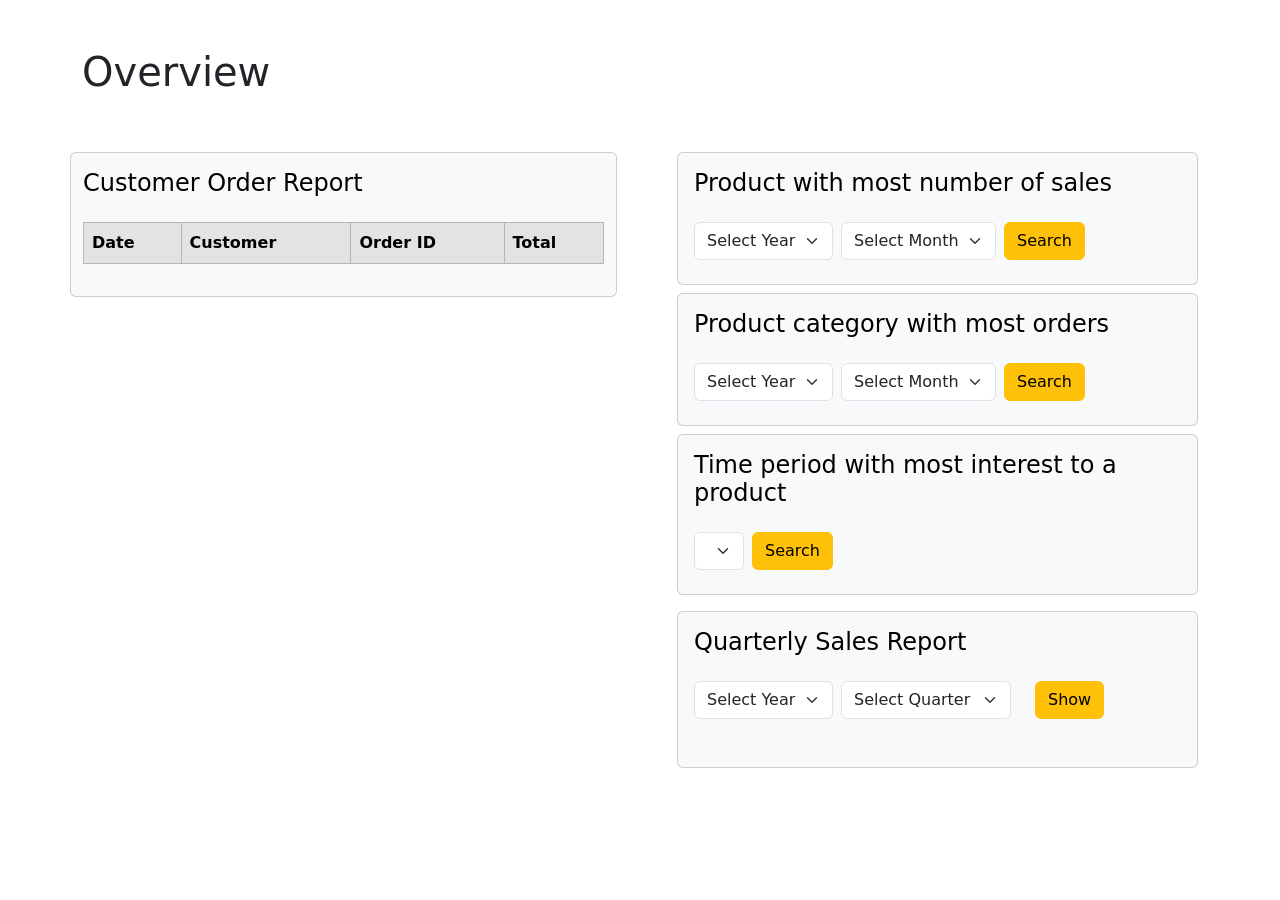
<file: Admin/index.html>
<!DOCTYPE html>
<html lang="en">

<head>
    <meta charset="UTF-8">
    <meta http-equiv="X-UA-Compatible" content="IE=edge">
    <meta name="viewport" content="width=device-width, initial-scale=1.0">
    <title>Ecommerce</title>
    <link href="https://cdn.jsdelivr.net/npm/bootstrap@5.0.2/dist/css/bootstrap.min.css" rel="stylesheet"
        integrity="sha384-EVSTQN3/azprG1Anm3QDgpJLIm9Nao0Yz1ztcQTwFspd3yD65VohhpuuCOmLASjC" crossorigin="anonymous">
</head>

<body>
    <div class="container mt-5">
        <div class="h1 text-start pb-5">Overview</div>

        <div class="row align-items-start gap-5 justify-content-between mb-5">


            <div class="col card text-black bg-light py-3">
                <div class="h4 caption-top text-start mb-4">Customer Order Report</div>
                <table class="table caption-top table-secondary table-bordered">
                    <thead>
                        <tr>
                            <th scope="col">Date</th>
                            <th scope="col">Customer</th>
                            <th scope="col">Order ID</th>
                            <th scope="col">Total</th>
                        </tr>
                    </thead>
                    <tbody id="customerOrderTableBody">

                    </tbody>
                </table>
            </div>

            <div class="col">
                <div class="d-flex flex-column bd-highlight  text-start lead gap-2">
                    <div class="p-3 bd-highlight card bg-light text-black d-flex flex-column gap-2">
                        <div class="h4 mb-3">Product with most number of sales</div>
                        <form class="form-inline" method="POST">
                            <div class="d-flex flex-row gap-2">
                                <div class="form-group">
                                    <select id="mostSalesYear" class="form-select form-control"
                                        aria-label="Default select example">

                                    </select>
                                </div>
                                <div class="form-group">
                                    <select id="mostSalesMonth" class="form-select form-control"
                                        aria-label="Default select example">

                                    </select>
                                </div>
                                <div class="form-group">
                                    <button id="mostSalesButton" class="btn btn-warning">Search</button>
                                </div>
                            </div>
                        </form>
                        <div id="mostSalesOutput">
                        </div>
                    </div>

                    <div class="d-flex flex-column bd-highlight mb-3 text-start lead gap-2">
                        <div class="p-3 bd-highlight card bg-light text-black d-flex flex-column gap-2">
                            <div class="h4 mb-3">Product category with most orders</div>
                            <form class="form-inline" method="POST">
                                <div class="d-flex flex-row gap-2">
                                    <div class="form-group">
                                        <select id="mostOrdersYear" class="form-select form-control"
                                            aria-label="Default select example">

                                        </select>
                                    </div>
                                    <div class="form-group">
                                        <select id="mostOrdersMonth" class="form-select form-control"
                                            aria-label="Default select example">

                                        </select>
                                    </div>
                                    <div class="form-group">
                                        <button id="mostOrdersButton" class="btn btn-warning">Search</button>
                                    </div>
                                </div>
                            </form>
                            <div id="mostOrdersOutput">

                            </div>
                        </div>

                        <div class="p-3 bd-highlight card bg-light text-black d-flex flex-column gap-2">
                            <div class="h4 mb-3">Time period with most interest to a product</div>
                            <form class="form-inline" method="POST">
                                <div class="d-flex flex-row gap-2">
                                    <div class="form-group">
                                        <select id="mostInterestProduct" class="form-select"
                                            aria-label="Default select example">

                                        </select>
                                    </div>
                                    <div class="form-group">
                                        <button id="mostInterestButton" class="btn btn-warning">Search</button>
                                    </div>
                                </div>
                            </form>
                            <div id="mostInterestOutput">

                            </div>
                        </div>
                    </div>
                </div>

                <div class="card text-black p-3 bg-light">
                    <div class="h4 caption-top text-start mb-4">Quarterly Sales Report</div>

                    <div class="d-flex flex-row">
                        <form class="form-inline" method="POST">
                            <div class="d-flex gap-2">
                                <div class="form-group">
                                    <select id="salesReportYear" class="form-select form-control"
                                        aria-label="Default select example">

                                    </select>
                                </div>
                                <div class="form-group">

                                    <select id="salesReportQuarter" class="form-select mb-3"
                                        aria-label="Default select example">
                                        <option value="-1" selected disabled>Select Quarter</option>
                                        <option value="1">First Quater</option>
                                        <option value="2">Second Quater</option>
                                        <option value="3">Third Quater</option>
                                        <option value="4">Fourth Quater</option>
                                    </select>
                                </div>

                                <div class="ms-3" class="form-group">
                                    <button id="salesReportButton" class="btn btn-warning">Show</button>
                                </div>
                            </div>
                        </form>
                    </div>
                    <table id="salesReportTable" class="table caption-top table-secondary table-bordered">
                    </table>
                    <div id="salesReportOutput"></div>
                </div>
            </div>
        </div>

        <script src="actions.js"></script>
</body>

</html>
</file>
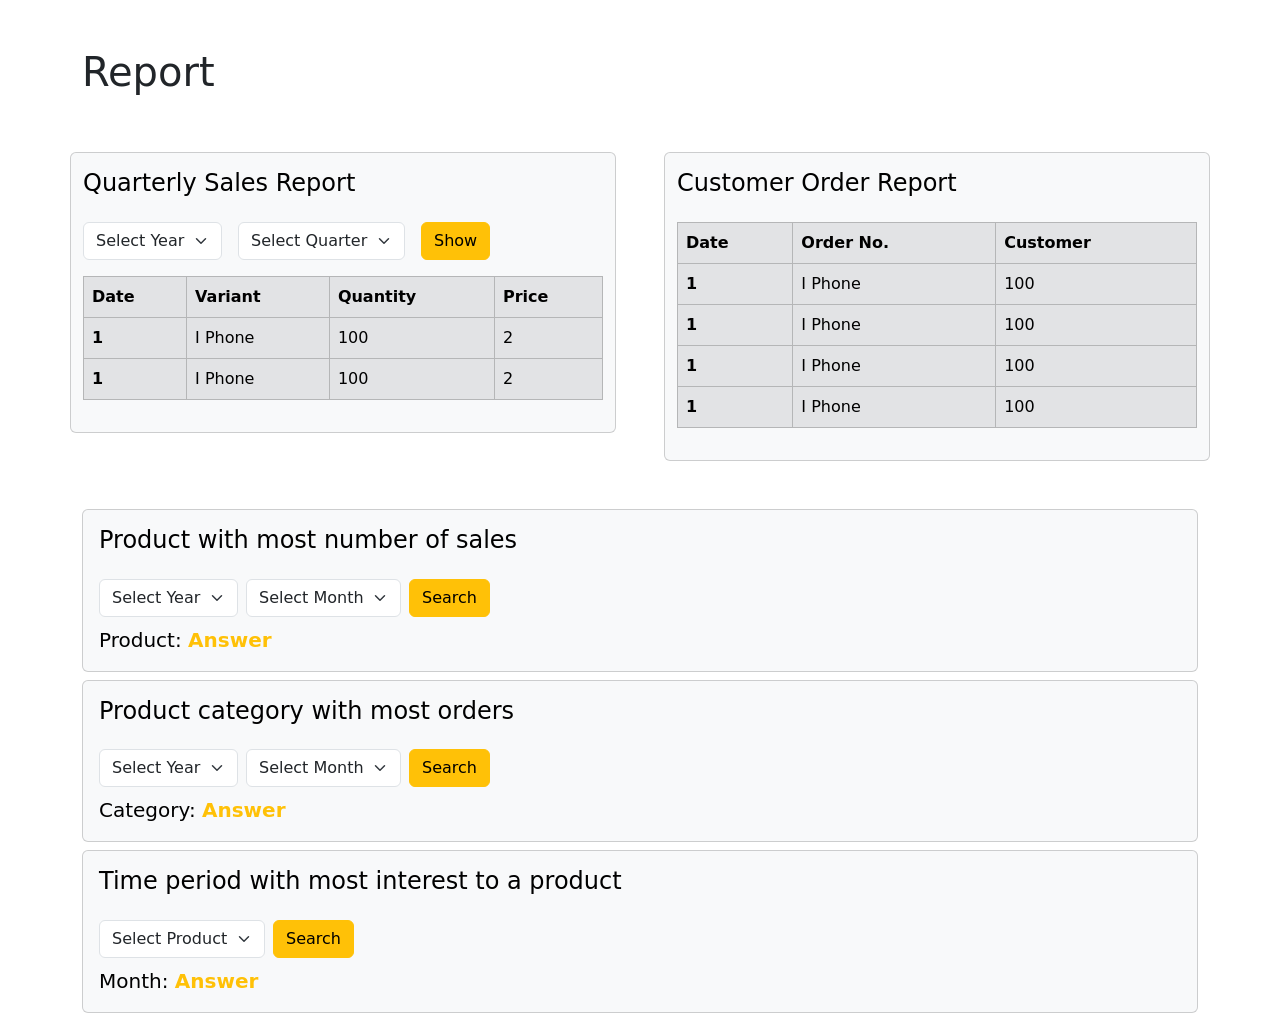
<file: Admin/ReportPage.html>
<!DOCTYPE html>
<html lang="en">
<head>
    <meta charset="UTF-8">
    <meta http-equiv="X-UA-Compatible" content="IE=edge">
    <meta name="viewport" content="width=device-width, initial-scale=1.0">
    <title>Ecommerce</title>
    <link href="https://cdn.jsdelivr.net/npm/bootstrap@5.0.2/dist/css/bootstrap.min.css" rel="stylesheet" integrity="sha384-EVSTQN3/azprG1Anm3QDgpJLIm9Nao0Yz1ztcQTwFspd3yD65VohhpuuCOmLASjC" crossorigin="anonymous">
</head>
<body>
    <div class="container mt-5">
        <div class="h1 text-start pb-5">Report</div>
    
        <div class="row align-items-start gap-5 justify-content-between mb-5">
          <div class="col card text-black py-3 bg-light">
            <div class="h4 caption-top text-start mb-4">Quarterly Sales Report</div>
            <table class="table caption-top table-secondary table-bordered">
              <div class="d-flex flex-row">
                <div class="d-flex gap-3">
                  <div>
    
                  <select
                    class="form-select mb-3"
                    aria-label="Default select example"
                  >
                    <option selected>Select Year</option>
                    <option value="1">Variant 1</option>
                    <option value="2">Variant 2</option>
                  </select>
                  </div>
                  <div>
    
                  <select
                    class="form-select mb-3"
                    aria-label="Default select example"
                  >
                    <option selected>Select Quarter</option>
                    <option value="1">Variant 1</option>
                    <option value="2">Variant 2</option>
                  </select>
                  </div>
                </div>
                <div class="ms-3">
                  <button class="btn btn-warning">Show</button>
                </div>
              </div>
              <thead>
                <tr>
                  <th scope="col">Date</th>
                  <th scope="col">Variant</th>
                  <th scope="col">Quantity</th>
                  <th scope="col">Price</th>
                </tr>
              </thead>
              <tbody>
                <tr>
                  <th scope="row">1</th>
                  <td>I Phone</td>
                  <td>100</td>
                  <td>2</td>
                </tr>
                <tr>
                  <th scope="row">1</th>
                  <td>I Phone</td>
                  <td>100</td>
                  <td>2</td>
                </tr>
              </tbody>
            </table>
          </div>
    
          <div class="col card text-black bg-light py-3">
            <div class="h4 caption-top text-start mb-4">Customer Order Report</div>
            <table class="table caption-top table-secondary table-bordered">
              <thead>
                <tr>
                  <th scope="col">Date</th>
                  <th scope="col">Order No.</th>
                  <th scope="col">Customer</th>
                </tr>
              </thead>
              <tbody>
                <tr>
                  <th scope="row">1</th>
                  <td>I Phone</td>
                  <td>100</td>
                </tr>
                <tr>
                  <th scope="row">1</th>
                  <td>I Phone</td>
                  <td>100</td>
                </tr>
                <tr>
                  <th scope="row">1</th>
                  <td>I Phone</td>
                  <td>100</td>
                </tr>
                <tr>
                  <th scope="row">1</th>
                  <td>I Phone</td>
                  <td>100</td>
                </tr>
              </tbody>
            </table>
          </div>
        </div>
    
        <div class="d-flex flex-column bd-highlight mb-3 text-start lead gap-2">
          <div class="p-3 bd-highlight card bg-light text-black d-flex flex-column gap-2">
            <div class="h4 mb-3">Product with most number of sales</div>
            <div class="d-flex flex-row gap-2">
              <div>
                <select class="form-select" aria-label="Default select example">
                  <option selected>Select Year</option>
                  <option value="1">Variant 1</option>
                  <option value="2">Variant 2</option>
                </select>
              </div>
              <div>
                <select class="form-select" aria-label="Default select example">
                  <option selected>Select Month</option>
                  <option value="1">Variant 1</option>
                  <option value="2">Variant 2</option>
                </select>
              </div>
              <div>
                <button class="btn btn-warning">Search</button>
              </div>
            </div>
            <div>
              <span>Product: </span>
              <span class="text-warning fw-bold">Answer</span>
            </div>
          </div>
          <div class="p-3 bd-highlight card bg-light text-black d-flex flex-column gap-2">
            <div class="h4 mb-3">Product category with most orders</div>
            <div class="d-flex flex-row gap-2">
              <div>
                <select class="form-select" aria-label="Default select example">
                  <option selected>Select Year</option>
                  <option value="1">Variant 1</option>
                  <option value="2">Variant 2</option>
                </select>
              </div>
              <div>
                <select class="form-select" aria-label="Default select example">
                  <option selected>Select Month</option>
                  <option value="1">Variant 1</option>
                  <option value="2">Variant 2</option>
                </select>
              </div>
              <div>
                <button class="btn btn-warning">Search</button>
              </div>
            </div>
            <div>
              <span>Category: </span>
              <span class="text-warning fw-bold">Answer</span>
            </div>
          </div>
          <div class="p-3 bd-highlight card bg-light text-black d-flex flex-column gap-2">
            <div class="h4 mb-3">Time period with most interest to a product</div>
            <div class="d-flex flex-row gap-2">
              <div>
                <select class="form-select" aria-label="Default select example">
                  <option selected>Select Product</option>
                  <option value="1">Variant 1</option>
                  <option value="2">Variant 2</option>
                </select>
              </div>
              <div>
                <button class="btn btn-warning">Search</button>
              </div>
            </div>
            <div>
              <span>Month: </span>
              <span class="text-warning fw-bold">Answer</span>
            </div>
          </div>
        </div>
      </div>
</body>
</html>
</file>
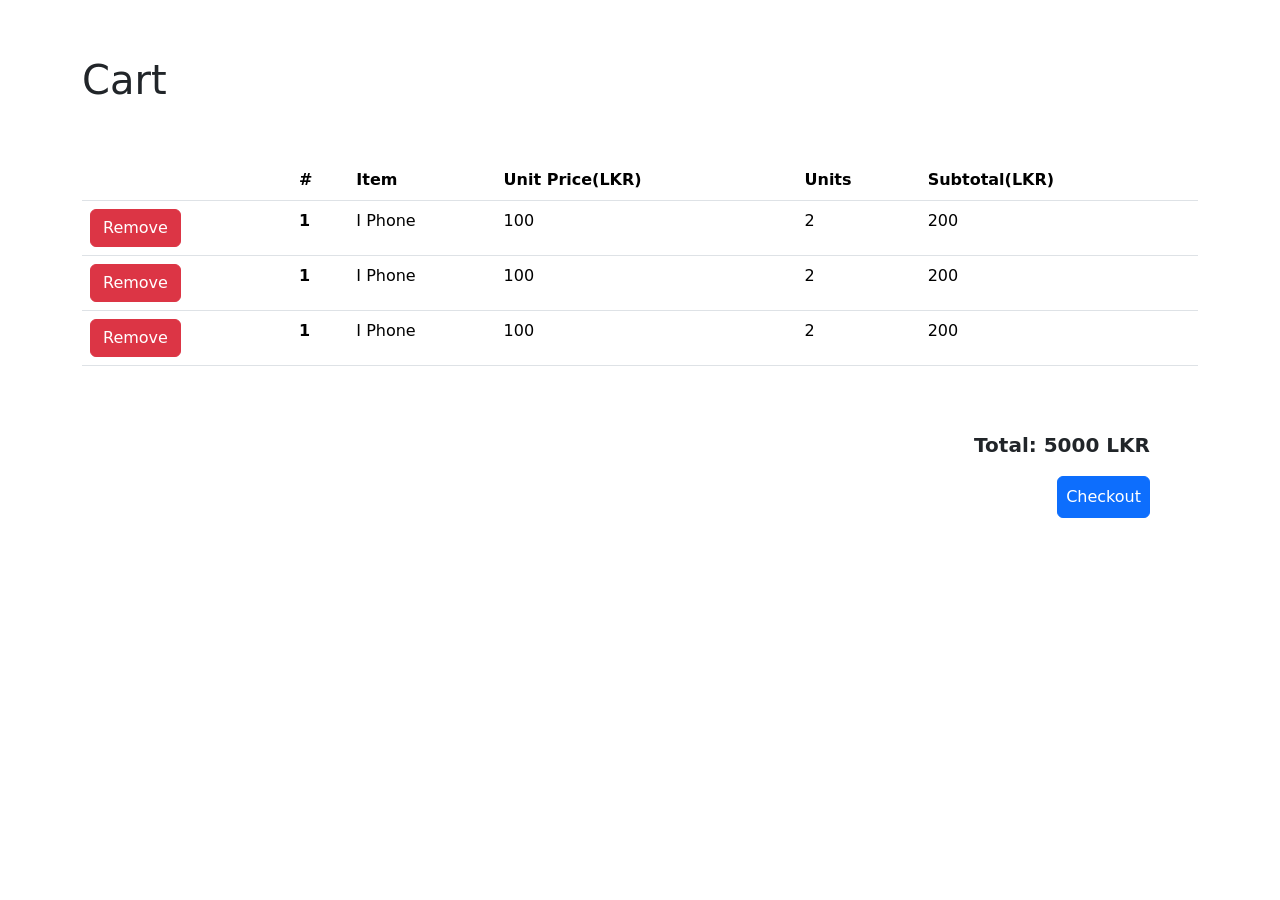
<file: client/CartPage.html>
<!DOCTYPE html>
<html lang="en">
<head>
    <meta charset="UTF-8">
    <meta http-equiv="X-UA-Compatible" content="IE=edge">
    <meta name="viewport" content="width=device-width, initial-scale=1.0">
    <title>Ecommerce</title>
    <link href="https://cdn.jsdelivr.net/npm/bootstrap@5.0.2/dist/css/bootstrap.min.css" rel="stylesheet" integrity="sha384-EVSTQN3/azprG1Anm3QDgpJLIm9Nao0Yz1ztcQTwFspd3yD65VohhpuuCOmLASjC" crossorigin="anonymous">
</head>
<body>
  <div class="container mt-5">
    <div>
      <table class="table caption-top mb-5">
        <caption class="h1 mb-5">
          Cart
        </caption>
        <thead>
          <tr>
            <th scope="col"></th>
            <th scope="col">#</th>
            <th scope="col">Item</th>
            <th scope="col">Unit Price(LKR)</th>
            <th scope="col">Units</th>
            <th scope="col">Subtotal(LKR)</th>
          </tr>
        </thead>
        <tbody>
          <tr>
            <td><button class="btn btn-danger">Remove</button></td>
            <th scope="row">1</th>
            <td>I Phone</td>
            <td>100</td>
            <td>2</td>
            <td>200</td>
          </tr>

          <tr>
            <td><button class="btn btn-danger">Remove</button></td>
            <th scope="row">1</th>
            <td>I Phone</td>
            <td>100</td>
            <td>2</td>
            <td>200</td>
          </tr>

          <tr>
            <td><button class="btn btn-danger">Remove</button></td>
            <th scope="row">1</th>
            <td>I Phone</td>
            <td>100</td>
            <td>2</td>
            <td>200</td>
          </tr>
        </tbody>
      </table>
    </div>
    <div class="d-flex me-5 align-items-end flex-column bd-highlight mb-3">
      <div class="py-3 fw-bold lead">
        <span class="bd-highlight ">Total: </span>
        <span class="bd-highlight pb-3 ">5000</span>
        <span class="bd-highlight pb-3 "> LKR</span>
      </div>
      <button type="submit" class="btn btn-primary mt-auto p-2 bd-highlight">
        Checkout
      </button>
    </div>
  </div>
</body>
</html>
</file>
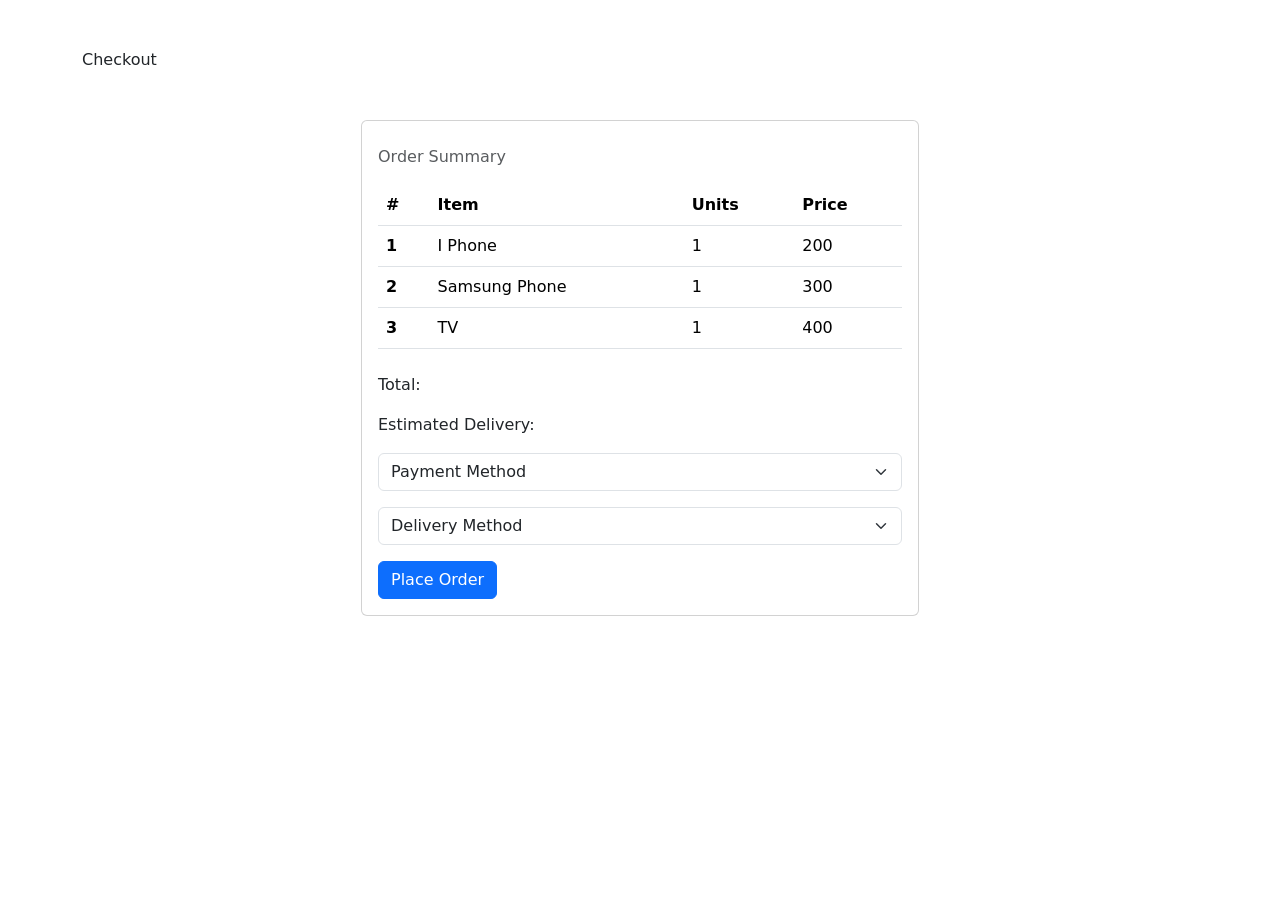
<file: client/CheckoutPage.html>
<!DOCTYPE html>
<html lang="en">
<head>
    <meta charset="UTF-8">
    <meta http-equiv="X-UA-Compatible" content="IE=edge">
    <meta name="viewport" content="width=device-width, initial-scale=1.0">
    <title>Ecommerce</title>
    <link href="https://cdn.jsdelivr.net/npm/bootstrap@5.0.2/dist/css/bootstrap.min.css" rel="stylesheet" integrity="sha384-EVSTQN3/azprG1Anm3QDgpJLIm9Nao0Yz1ztcQTwFspd3yD65VohhpuuCOmLASjC" crossorigin="anonymous">
</head>
<body>
  <div class="container mt-5">
    <caption class="h1 mb-3">
      Checkout
    </caption>
    <div class="createAcc d-flex justify-content-around my-5">
      <div class="card py-3 px-3 w-50 text-start">
        <table class="table caption-top mb-4">
          <caption class="mb-2">
            Order Summary
          </caption>
          <thead>
            <tr>
              <th scope="col">#</th>
              <th scope="col">Item</th>
              <th scope="col">Units</th>
              <th scope="col">Price</th>
            </tr>
          </thead>
          <tbody>
            <tr>
              <th scope="row">1</th>
              <td>I Phone</td>
              <td>1</td>
              <td>200</td>
            </tr>
            <tr>
              <th scope="row">2</th>
              <td>Samsung Phone</td>
              <td>1</td>
              <td>300</td>
            </tr>
            <tr>
              <th scope="row">3</th>
              <td>TV</td>
              <td>1</td>
              <td>400</td>
            </tr>
          </tbody>
        </table>

          <p class="text-md-start">Total:</p>
          <p class="text-md-start">Estimated Delivery:</p>
          <select class="form-select mb-3" aria-label="Default select example">
            <option selected>Payment Method</option>
            <option value="1">Cash</option>
            <option value="2">Card</option>
          </select>
          <select class="form-select mb-3" aria-label="Default select example">
            <option selected>Delivery Method</option>
            <option value="1">Store Pickup</option>
            <option value="2">Delivery</option>
          </select>
          <div>
            <button type="submit" class="btn btn-primary ms-auto">
              Place Order
            </button>
          </div>

      </div>
    </div>
  </div>
</body>
</html>
</file>
